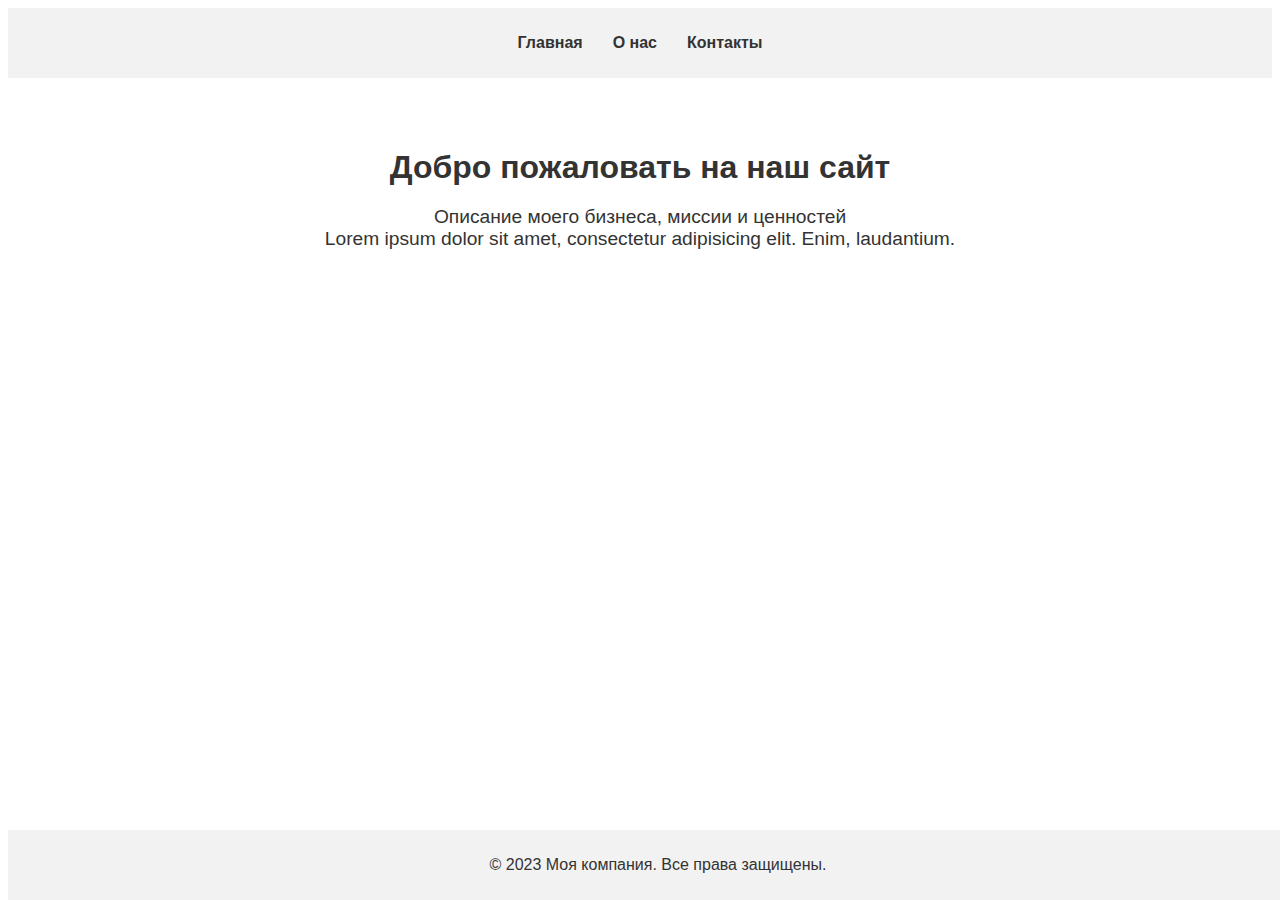
<file: index.html>
<!DOCTYPE html>
<html lang="ru">
<head>
    <meta charset="UTF-8">
    <meta name="viewport" content="width=device-width, initial-scale=1.0">
    <title>Главная страница</title>
    <link rel="stylesheet" href="styles.css">
</head>
<body class="font-sans">
<header class="bg-gray-200 text-center p-3">
    <nav>
        <ul class="list-none p-0 flex justify-center">
            <li class="mx-3"><a href="index.html" class="text-decor-none text-dark font-bold">Главная</a></li>
            <li class="mx-3"><a href="about.html" class="text-decor-none text-dark font-bold">О нас</a></li>
            <li class="mx-3"><a href="contact.html" class="text-decor-none text-dark font-bold">Контакты</a></li>
        </ul>
    </nav>
</header>

<section class="text-dark text-center p-20">
    <h1 class="text-3xl mb-3">Добро пожаловать на наш сайт</h1>
    <p class="text-xl">Описание моего бизнеса, миссии и ценностей<br>Lorem ipsum dolor sit amet, consectetur adipisicing elit. Enim, laudantium.</p>
</section>

<footer class="bg-gray-200 text-center p-3 fixed bottom-0 w-full">
    <p class="text-dark">&copy; 2023 Моя компания. Все права защищены.</p>
</footer>
</body>
</html>
</file>
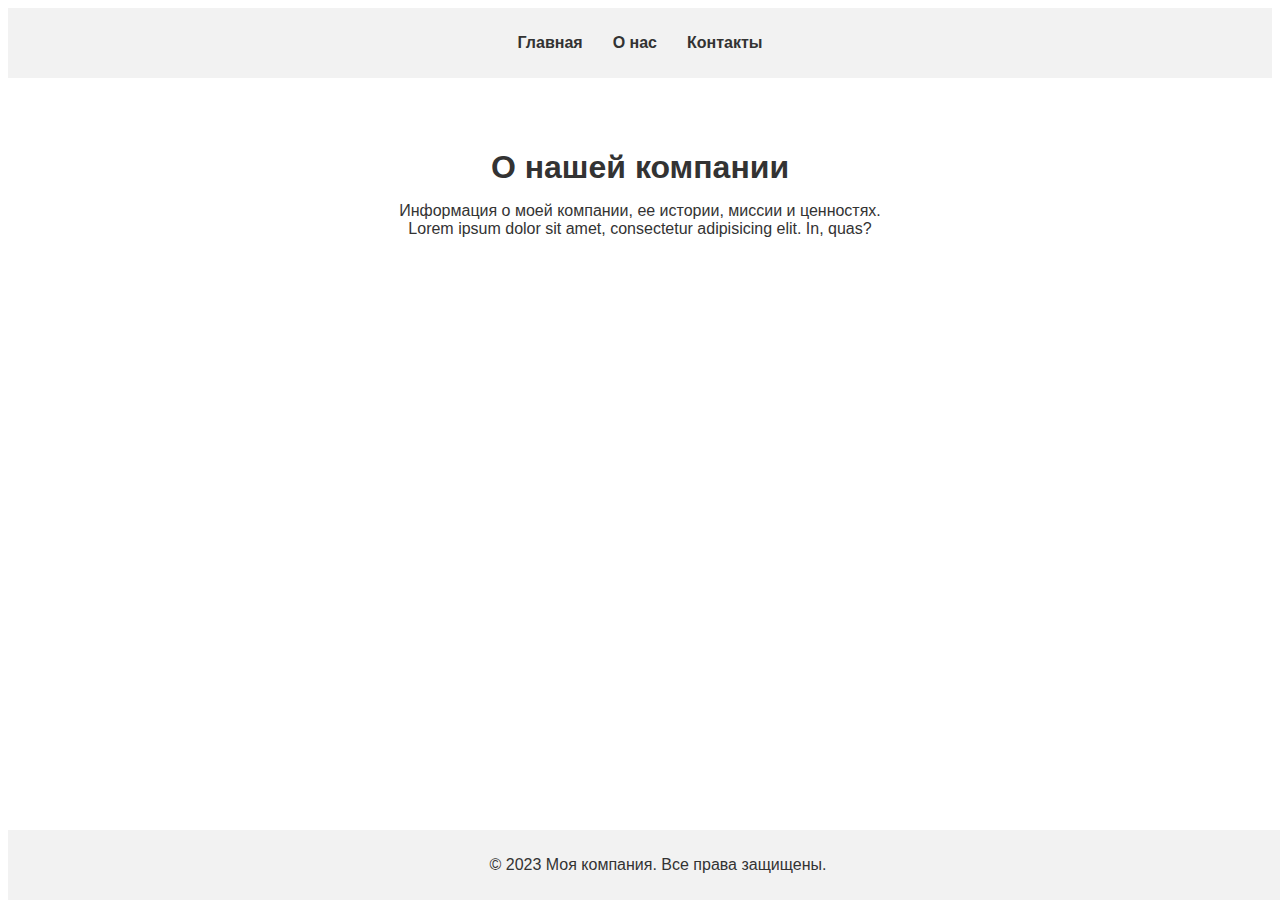
<file: about.html>
<!DOCTYPE html>
<html lang="ru">
<head>
    <meta charset="UTF-8">
    <meta name="viewport" content="width=device-width, initial-scale=1.0">
    <title>О нас</title>
    <link rel="stylesheet" href="styles.css">
</head>
<body class="font-sans">
<header class="bg-gray-200 text-center p-3">
    <nav>
        <ul class="list-none p-0 flex justify-center">
            <li class="mx-3"><a href="index.html" class="text-decor-none text-dark font-bold">Главная</a></li>
            <li class="mx-3"><a href="about.html" class="text-decor-none text-dark font-bold">О нас</a></li>
            <li class="mx-3"><a href="contact.html" class="text-decor-none text-dark font-bold">Контакты</a></li>
        </ul>
    </nav>
</header>

<section class="p-20 text-center">
    <h1 class="text-3xl text-dark mb-3">О нашей компании</h1>
    <p class="text-dark max-w-md mx-auto">Информация о моей компании, ее истории, миссии и ценностях.<br>Lorem ipsum dolor sit amet, consectetur adipisicing elit. In, quas?</p>
</section>

<footer class="bg-gray-200 text-center p-3 fixed bottom-0 w-full">
    <p class="text-dark">&copy; 2023 Моя компания. Все права защищены.</p>
</footer>
</body>
</html>
</file>
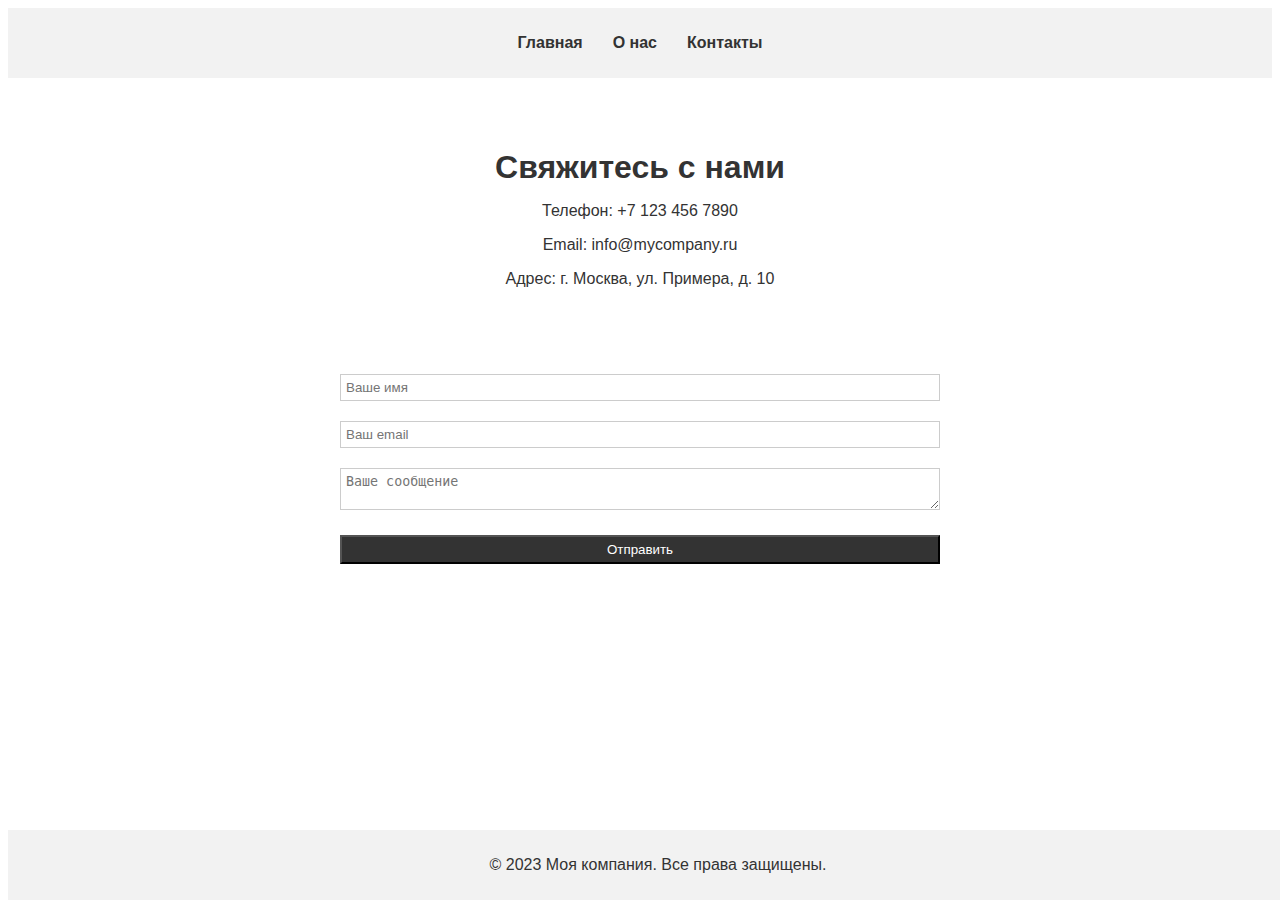
<file: contact.html>
<!DOCTYPE html>
<html lang="ru">
<head>
    <meta charset="UTF-8">
    <meta name="viewport" content="width=device-width, initial-scale=1.0">
    <title>Контакты</title>
    <link rel="stylesheet" href="styles.css">
</head>
<body class="font-sans">
<header class="bg-gray-200 text-center p-3">
    <nav>
        <ul class="list-none p-0 flex justify-center">
            <li class="mx-3"><a href="index.html" class="text-decor-none text-dark font-bold">Главная</a></li>
            <li class="mx-3"><a href="about.html" class="text-decor-none text-dark font-bold">О нас</a></li>
            <li class="mx-3"><a href="contact.html" class="text-decor-none text-dark font-bold">Контакты</a></li>
        </ul>
    </nav>
</header>

<section class="p-20 text-center">
    <h1 class="text-3xl text-dark mb-3">Свяжитесь с нами</h1>
    <div class="max-w-md mx-auto">
        <p class="text-dark">Телефон: +7 123 456 7890</p>
        <p class="text-dark">Email: info@mycompany.ru</p>
        <p class="text-dark">Адрес: г. Москва, ул. Примера, д. 10</p>
    </div>
</section>

<section class="max-w-md mx-auto p-3">
    <form action="submit_form.php" method="post" class="flex flex-col">
        <input type="text" name="name" placeholder="Ваше имя" class="p-2 my-2 border border-gray-300" required>
        <input type="email" name="email" placeholder="Ваш email" class="p-2 my-2 border border-gray-300" required>
        <textarea name="message" placeholder="Ваше сообщение" class="p-2 my-2 border border-gray-300" required></textarea>
        <button type="submit" class="bg-gray-800 text-white p-2 mt-3 hover:bg-gray-900">Отправить</button>
    </form>
</section>

<footer class="bg-gray-200 text-center p-3 fixed bottom-0 w-full">
    <p class="text-dark">&copy; 2023 Моя компания. Все права защищены.</p>
</footer>
</body>
</html>
</file>
<file: styles.css>
.font-sans {
    font-family: Arial, sans-serif;
}

.text-center {
    text-align: center;
}

.bg-gray-200 {
    background-color: #f2f2f2;
}

.text-dark {
    color: #333;
}

.list-none {
    list-style: none;
}

.p-0 {
    padding: 0;
}

.p-3 {
    padding: 10px;
}

.p-20 {
    padding: 50px;
}

.flex {
    display: flex;
}

.flex-col {
    flex-direction: column;
}

.justify-center {
    justify-content: center;
}

.mx-3 {
    margin-right: 15px;
    margin-left: 15px;
}

.mb-3 {
    margin-bottom: 15px;
}

.my-2 {
    margin-top: 10px;
    margin-bottom: 10px;
}

.mt-3 {
    margin-top: 15px;
}

.max-w-md {
    max-width: 600px;
}

.mx-auto {
    margin-left: auto;
    margin-right: auto;
}

.text-decor-none {
    text-decoration: none;
}

.font-bold {
    font-weight: bold;
}

.text-white {
    color: white;
}

.text-3xl {
    font-size: 2em;
}

.text-xl {
    font-size: 1.2em;
}

.border {
    border: 1px solid #ddd;
}

.border-gray-300 {
    border-color: #cccccc;
}

.p-2 {
    padding: 5px;
}

.bg-gray-800 {
    background-color: #333333;
}

.hover\:bg-gray-900:hover {
    background-color: #1a1a1a;
}

.fixed {
    position: fixed;
}

.bottom-0 {
    bottom: 0;
}

.w-full {
    width: 100%;
}
</file>
